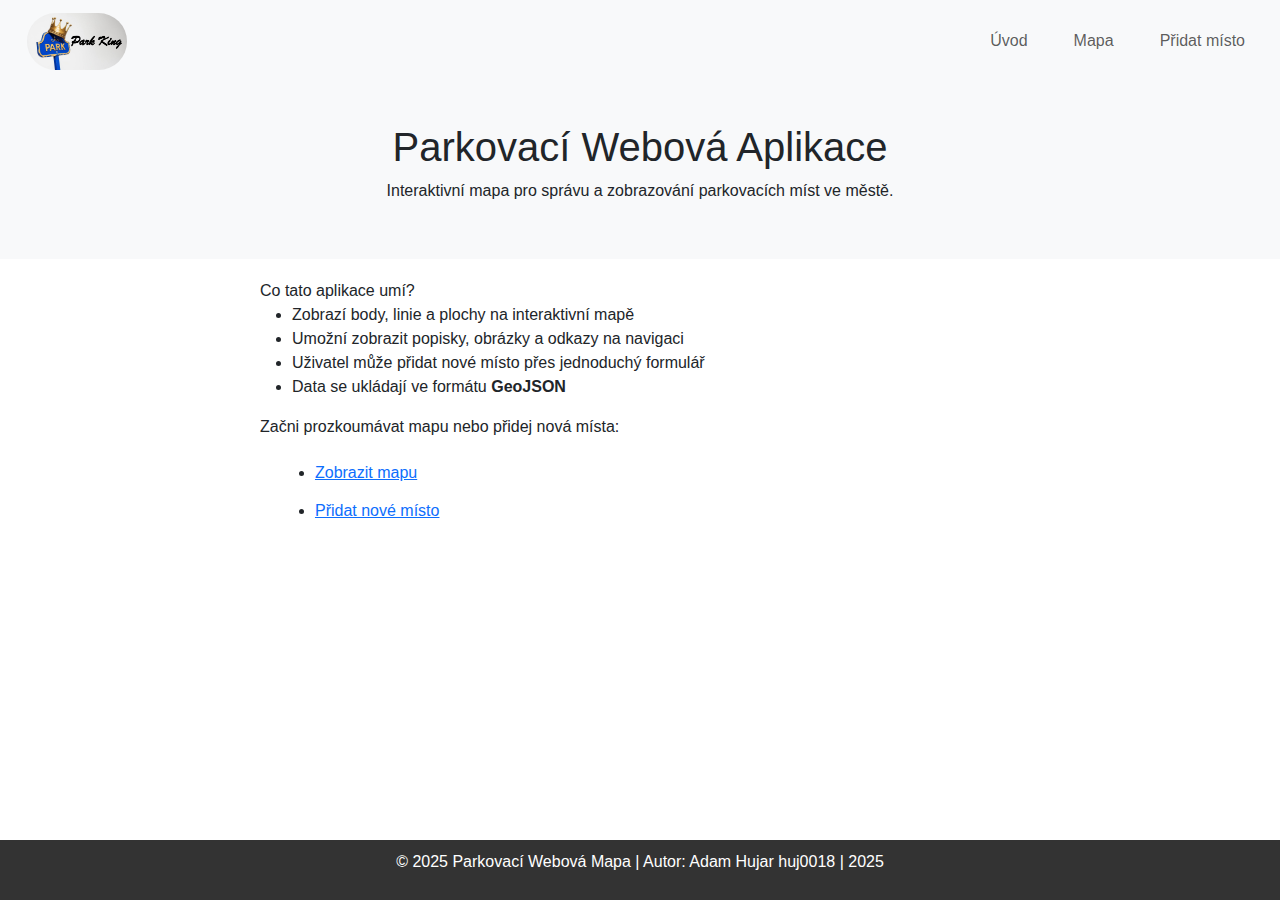
<file: index.html>
<!DOCTYPE html>
<html lang="cs">

<head>
    <meta charset="UTF-8">
    <title>Parkovací Webová Mapa</title>
    <meta name="viewport" content="width=device-width, initial-scale=1.0">
    <link href="https://cdn.jsdelivr.net/npm/bootstrap@5.3.3/dist/css/bootstrap.min.css" rel="stylesheet">
    <script src="https://cdn.jsdelivr.net/npm/bootstrap@5.3.3/dist/js/bootstrap.bundle.min.js"></script>
    <link rel="stylesheet" href="style/style.css">
</head>

<body>
    <!-- Navigace -->
    <nav class="navbar navbar-expand-sm bg-light">
        <div class="container-fluid">
                <a class="navbar-brand" href="#">
                    <img src="img/Park_King_ vol1.png" style="width:100px;" class="rounded-pill">
                </a>
            <div class="d-flex">
            <ul class="navbar-nav">
                <li class="nav-item">
                    <a class="nav-link" href="index.html">Úvod</a>
                </li>
                <li class="nav-item">
                    <a class="nav-link" href="map.html">Mapa</a>
                </li>
                <li class="nav-item">
                    <a class="nav-link" href="form.html">Přidat místo</a>
                </li>
            </ul>
        </div>
        </div>
    </nav>



    <!-- Hlavní obsah -->
    <header style="text-align:center; padding: 40px 20px;" class="bg-light">
        <h1>Parkovací Webová Aplikace</h1>
        <p>Interaktivní mapa pro správu a zobrazování parkovacích míst ve městě.</p>
    </header>

    <section style="max-width: 800px; margin: 0 auto; padding: 20px;">
        <h2y>Co tato aplikace umí?</h2>
            <ul>
                <li>Zobrazí body, linie a plochy na interaktivní mapě</li>
                <li>Umožní zobrazit popisky, obrázky a odkazy na navigaci</li>
                <li>Uživatel může přidat nové místo přes jednoduchý formulář</li>
                <li>Data se ukládají ve formátu <strong>GeoJSON</strong></li>
            </ul>

            <p>Začni prozkoumávat mapu nebo přidej nová místa:</p>
            <div class="mb-3 m-3">
                <ul>
                    <div style="padding: 1%;">
                        <li> <a href="map.html" class="link-primary link-opacity-50-hover">Zobrazit mapu</a></li>
                    </div>
                    <div style="padding: 1%;">
                        <li> <a href="form.html" class="link-primary link-opacity-50-hover">Přidat nové místo</a></li>
                    </div>
                </ul>
            </div>
    </section>

    <!-- Footer -->
    <footer>
        <p>&copy; 2025 Parkovací Webová Mapa | Autor: Adam Hujar huj0018 | 2025</p>
    </footer>

</body>

</html>
</file>
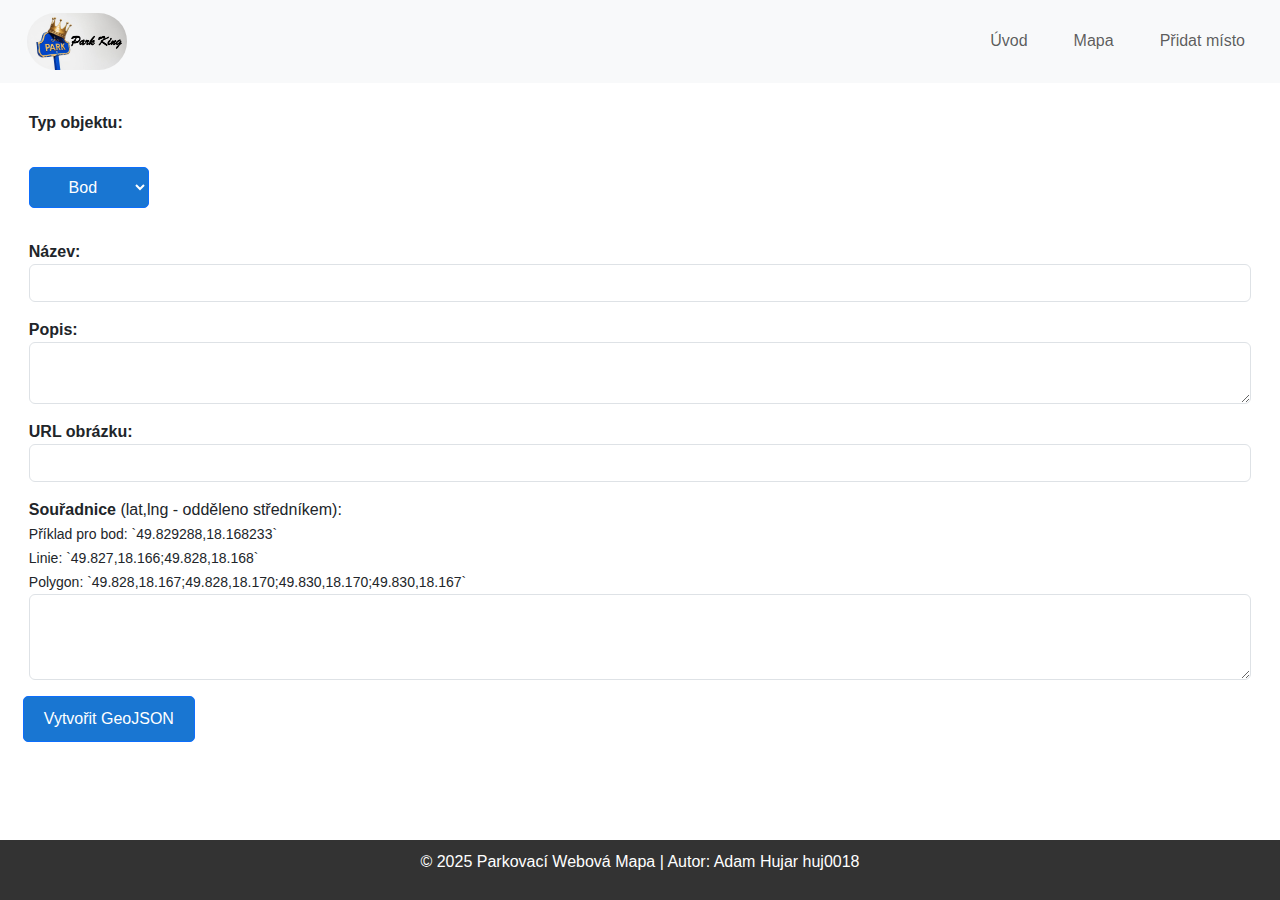
<file: form.html>
<!DOCTYPE html>
<html lang="en">

<head>
    <meta charset="UTF-8">
    <meta name="viewport" content="width=device-width, initial-scale=1.0">
    <link href="https://cdn.jsdelivr.net/npm/bootstrap@5.3.3/dist/css/bootstrap.min.css" rel="stylesheet">
    <script src="https://cdn.jsdelivr.net/npm/bootstrap@5.3.3/dist/js/bootstrap.bundle.min.js"></script>
    <link rel="stylesheet" href="style/style.css">

    <title>Vložení dat</title>
</head>

<body>
    <!-- navbar -->

    <nav class="navbar navbar-expand-sm bg-light">
        <div class="container-fluid">
                <a class="navbar-brand" href="index.html">
                    <img src="img/Park_King_ vol1.png" style="width:100px;" class="rounded-pill">
                </a>
            <div class="d-flex">
            <ul class="navbar-nav">
                <li class="nav-item">
                    <a class="nav-link" href="index.html">Úvod</a>
                </li>
                <li class="nav-item">
                    <a class="nav-link" href="map.html">Mapa</a>
                </li>
                <li class="nav-item">
                    <a class="nav-link" href="form.html">Přidat místo</a>
                </li>
            </ul>
        </div>
        </div>
    </nav>

    <form id="featureForm">
        <div>
            <div>
                <div class="mb-3 m-3">
                    <label for="type">
                        <b>Typ objektu:</b>
                    </label>
                </div>
                <select id="type" required class="btn btn-primary mb-3 m-3">
                    <option value="point">Bod</option>
                    <option value="line">Linie</option>
                    <option value="polygon">Polygon</option>
                </select>
            </div>

            <div class="mb-3 m-3">
                <label for="name">
                    <b>Název:</b>
                </label>
                <input type="text" id="name" required class="form-control">
            </div>


            <div class="mb-3 m-3">
                <label for="description">
                    <b>Popis:</b>
                </label>
                <textarea id="description" class="form-control" required></textarea>
            </div>

            <div class="mb-3 m-3">
                <label for="email">
                    <b>URL obrázku:</b>
                </label>
                <input type="url" id="image" class="form-control">
            </div>

        </div>
        <div class="mb-3 m-3">
            <label for="coordinates">
                <b>Souřadnice </b>
                (lat,lng - odděleno středníkem):
            </label><br>
            <small>Příklad pro bod: `49.829288,18.168233`<br>
                Linie: `49.827,18.166;49.828,18.168`<br>
                Polygon: `49.828,18.167;49.828,18.170;49.830,18.170;49.830,18.167`</small>
            <textarea class="form-control" id="coordinates" required rows="3" cols="40"></textarea>

        </div>
        <div style="padding-bottom: 10%;">
            <button type="submit" class="btn btn-primary">Vytvořit GeoJSON </button>
        </div>

    </form>

    <footer>
        <p>&copy; 2025 Parkovací Webová Mapa | Autor: Adam Hujar huj0018</p>
    </footer>


    <script src="script/form.js"></script>

</body>
</html>
</file>
<file: style/style.css>
body {
    font-family: sans-serif;
    margin: 0;
    padding: 0;
}

form{
    padding: 1%;
}

nav {
    background-color: #333;
    padding: 10px;
    text-align: center;
}

h2{
    font-weight: bold;
}


nav a {
    color: white;
    margin: 0 15px;
    text-decoration: none;
}

nav a:hover {
    text-decoration: underline;
}

footer {
    background-color: #333;
    color: white;
    padding: 10px;
    position: fixed;
    left: 0;
    bottom: 0;
    width: 100%;
    text-align: center;
}

.btn {
    display: inline-block;
    padding: 10px 20px;
    background-color: #1976d2;
    color: white;
    text-decoration: none;
    border-radius: 5px;
    margin: 0 10px;
    transition: background-color 0.3s;
}

.btn:hover {
    background-color: #125aa0;
}
</file>
